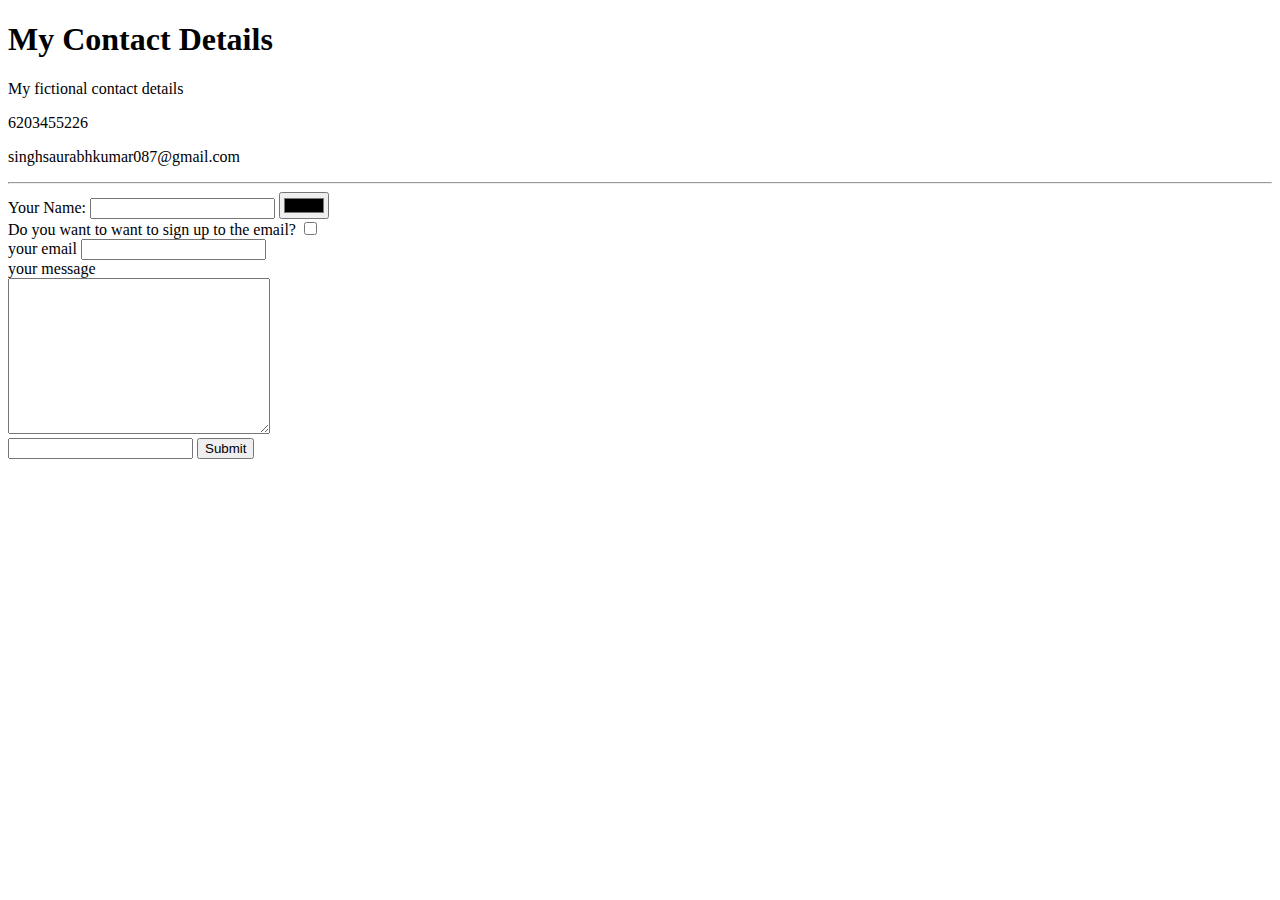
<file: contact_me.html>
<!DOCTYPE html>
<html lang="en" dir="ltr">
  <head>
    <meta charset="utf-8">
    <title>contact me</title>
  </head>
  <body>
    <h1>My Contact Details</h1>
    <p>My fictional contact details</p>
    <p>6203455226</p>
    <p>singhsaurabhkumar087@gmail.com</p>
    <hr>
    <form class="" action="mailto:singhsaurabhkumar087@gmail.com" method="post"enctype="text/plain">
      <label>Your Name: </label>
      <input type="text" name="YourName" value="">
      <input type="color" name="" value=""> <br>
      <label>Do you want to want to sign up to the email?</label>
      <input type="checkbox" name="" value="">
      <br>
      <label>your email</label>
      <input type="email" name="YourEmail" value=""><br>
      <label>your message</label> <br>
      <textarea name="name" rows="10" cols="30"></textarea> <br>

      <input type="password" name="" value="">
      <input type="submit" name="">
    </form>

  </body>
</html>
</file>
